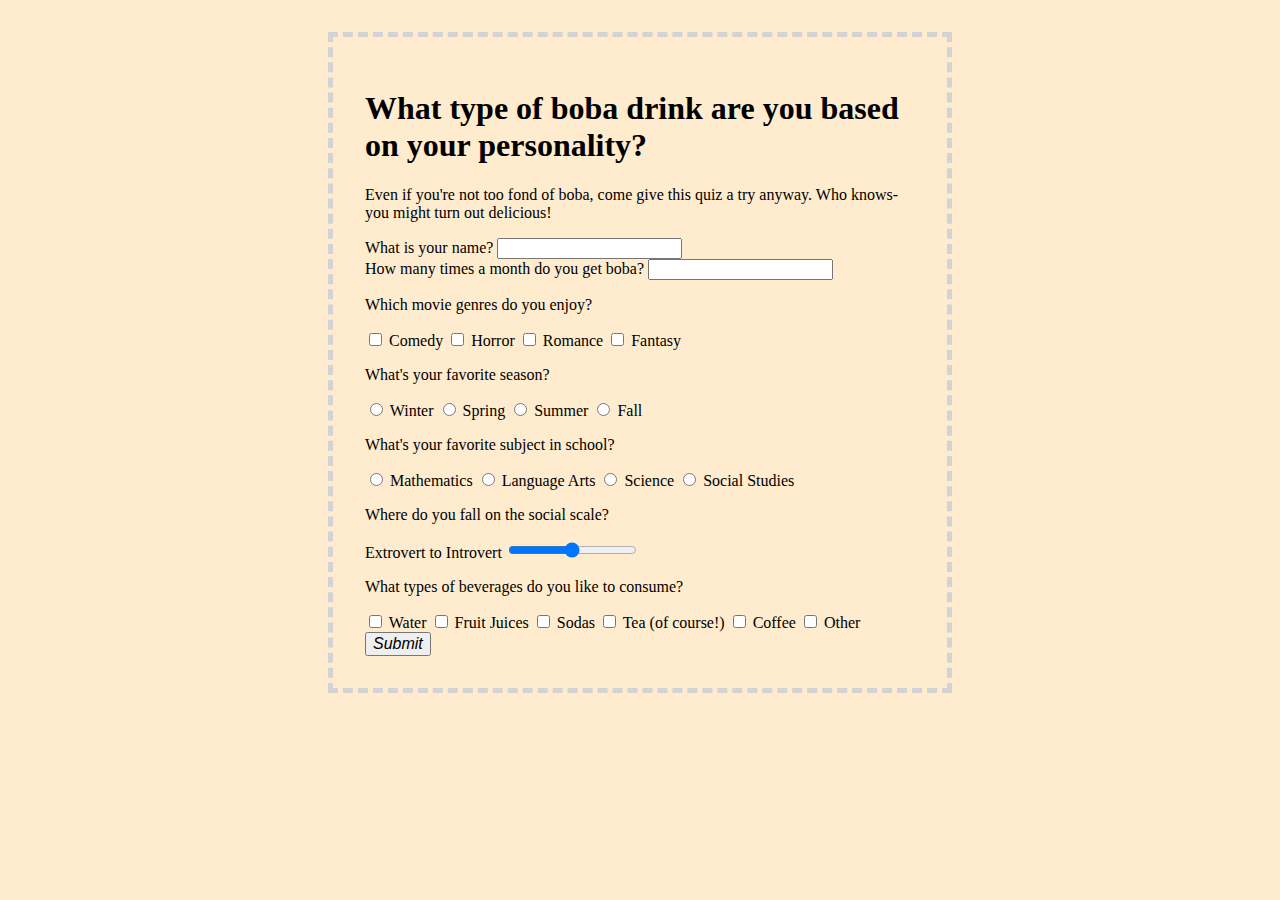
<file: index.html>
<html>
    <head>
        <title>Kristin Shurney</title>
        <link rel="stylesheet" type="text/css" href="styles.css">
    </head>
    <body>
        <form action="results.html" method="get">
            <h1>What type of boba drink are you based on your personality?</h1>
            <p>Even if you're not too fond of boba, come give this quiz a try anyway. Who knows- you might turn out delicious!</p>

            <div>
                <label for="fname">What is your name?</label>
                <input type="text" id="fname" name="fname" required>
            </div>

            <div>
                <label for="amount">How many times a month do you get boba?</label>
                <input type="number" id="amount" name="amount" step="2">
            </div>

            <div>
                <p>Which movie genres do you enjoy?</p>
                <input type="checkbox" id="comedy" name="genres" value="comedy">
                <label for="comedy">Comedy</label>

                <input type="checkbox" id="horror" name="genres" value="horror">
                <label for="horror">Horror</label>

                <input type="checkbox" id="romance" name="genres" value="romance">
                <label for="romance">Romance</label>

                <input type="checkbox" id="fantasy" name="genres" value="fantasy">
                <label for="fantasy">Fantasy</label>
            </div>

            <div>
                <p>What's your favorite season?</p>
                <input type="radio" id="winter" name="seasonal" value="winter"> 
                <label for="winter">Winter</label>

                <input type="radio" id="spring" name="seasonal" value="spring"> 
                <label for="spring">Spring</label>

                <input type="radio" id="summer" name="seasonal" value="summer"> 
                <label for="summer">Summer</label>

                <input type="radio" id="fall" name="seasonal" value="fall"> 
                <label for="fall">Fall</label>
            </div>

            <div>
                <p>What's your favorite subject in school?</p>
                <input type="radio" id="mathematics" name="school" value="mathematics"> 
                <label for="mathematics">Mathematics</label>

                <input type="radio" id="language arts" name="school" value="language arts"> 
                <label for="language arts">Language Arts</label>

                <input type="radio" id="science" name="school" value="science"> 
                <label for="science">Science</label>

                <input type="radio" id="social studies" name="school" value="social studies"> 
                <label for="social studies">Social Studies</label>
            </div>

            <div>
                <p>Where do you fall on the social scale?</p>
                <label for="social">Extrovert to Introvert</label>
                <input type="range" id="social" name="social"> 
            </div>

            <div>
                <p>What types of beverages do you like to consume?</p>
                <input type="checkbox" id="water" name="drinks" value="water">
                <label for="water">Water</label>

                <input type="checkbox" id="juice" name="drinks" value="juice">
                <label for="juice">Fruit Juices</label>

                <input type="checkbox" id="soda" name="drinks" value="soda">
                <label for="soda">Sodas</label>

                <input type="checkbox" id="tea" name="drinks" value="tea">
                <label for="tea">Tea (of course!)</label> 

                <input type="checkbox" id="coffee" name="drinks" value="coffee">
                <label for="coffee">Coffee</label>

                <input type="checkbox" id="other" name="drinks" value="other">
                <label for="other">Other</label>
            </div>

            <div>
                <input id="submit-btn" type="submit" value="Submit">
            </div>

        </form>
    </body>
</html>
</file>
<file: styles.css>
html {
    background-color: blanchedalmond;
}

form {
    border: 5px solid #d3d3d3;
    border-style: dashed;
    max-width: 550px;
    margin: 2rem auto;
    padding: 2rem;
}

#results {
    background-color: aquamarine;
    border: 5px solid #d3d3d3;
    border-style: groove;
    max-width: 550px;
    margin: 2rem auto;
    padding: 2rem;
}

#submit-btn {
    font-size: medium;
    font-style: oblique;
}

#submit-btn:hover {
    color: blueviolet;
    text-decoration: underline;
}

img {
    width: 550px;
    height: 350px;
}

body {
    font-family: Georgia, 'Times New Roman', Times, serif;
}
</file>
